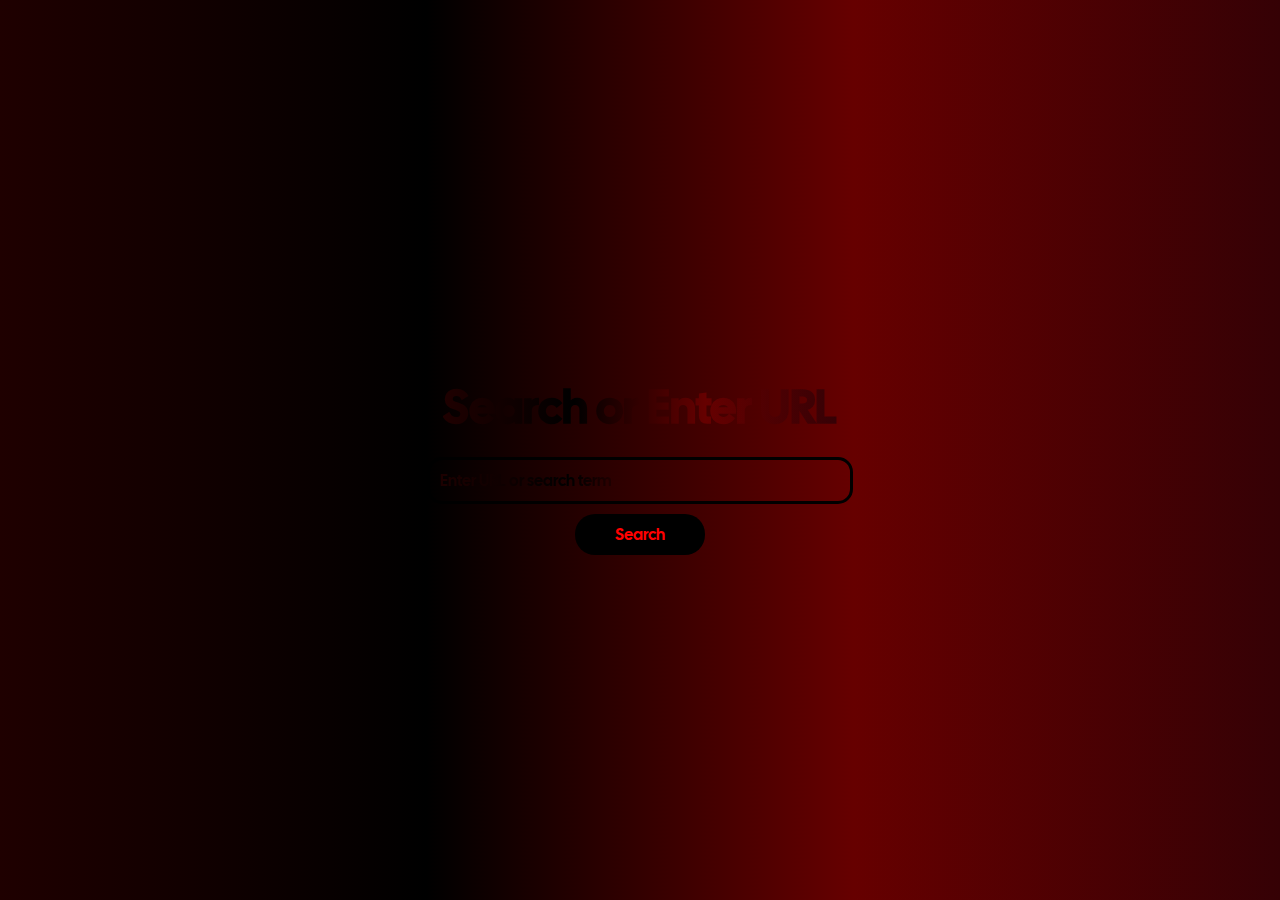
<file: index.html>
<!DOCTYPE html>
<html lang="en">
<head>
<meta charset="UTF-8" />
<meta name="viewport" content="width=device-width, initial-scale=1.0" />
<link rel="preconnect" href="https://fonts.googleapis.com">
<link rel="preconnect" href="https://fonts.gstatic.com" crossorigin>
<link href="https://fonts.googleapis.com/css2?family=Cal+Sans&display=swap" rel="stylesheet">
<title>Tutorial for basic static web proxy setup!</title>
</head>
<body>

    <style>
        body {
    background: linear-gradient(to right, #1f0000, #000000, #660000, #350105, #880000, #5e0000, #1f0000);
    background-size: 200%;
    animation: lighthouse-move 1s linear infinite;
    margin: 0;
    height: 100vh;
    display: flex;
    flex-direction: column;
    justify-content: center;
    align-items: center;
    overflow-y: scroll;
    margin: 0;
    padding: 0;
    font-family: cal sans;
}


@keyframes lighthouse-move {
    to {
        background-position: 200%;
    }
}
        form {
            display: flex;
            flex-direction: column;
            align-items: center;
            font-family: cal sans;
        }
        input[type="text"] {
            width: 400px;
            padding: 10px;
            margin-bottom: 10px;
            font-family: cal sans;
            border-radius: 15px;
            border: 3px solid #000000;
            background-color: black;
            background: linear-gradient(to right, #1f0000, #000000, #660000, #350105, #880000, #5e0000, #1f0000);
    background-size: 200%;
    background-clip: text;
    -webkit-background-clip: text;
    -webkit-text-fill-color: transparent;
    animation: lighthouse-move 0.5s linear infinite;
            transition: all 0.3s ease;
            font-size: 16px;
        }

        input[type="text"]:active {
            border: 3px solid #ff0000;
            background-color: #141414;
            color: gray;
        }

        input[type="text"]:hover {
            border: 3px solid #141414;
            background-color: #141414;
            color: gray;
        }
        button {
            padding: 10px 40px;
            border-radius: 20px;
            border: none;
            background-color: #000000;
            color: rgb(255, 0, 0);
            cursor: pointer;
            transition: all 0.3s ease;
            font-size: 16px;
            font-family: cal sans;
        }
        button:hover {
            background-color: #141414;
            border-radius: 10px;
            color: wheat;
        }
        h1 {
            text-align: center;
            color: #333;
            background: linear-gradient(to right, #1f0000, #000000, #660000, #350105, #880000, #5e0000, #1f0000);
            background-size: 200%;
            background-clip: text;
            -webkit-background-clip: text;
            -webkit-text-fill-color: transparent;
            animation: lighthouse-move 0.5s linear infinite;
            font-size: 2.9em;
            margin-bottom: 20px;
        }

        @media screen and (max-width: 600px) {
            input[type="text"] {
                width: 90%;
            }
            button {
                width: 100%;
            }
            h1 {
                font-size: 2em;
            }
            
        }
        </style>

<h1>Search or Enter URL</h1>
<form id="searchForm" onsubmit="handleSubmit(event)">
  <input type="text" id="searchInput" placeholder="Enter URL or search term" size="50" />
  <button type="submit">Search</button>
</form>

<script>
function handleSubmit(event) {
  event.preventDefault();
  const input = document.getElementById('searchInput').value.trim();

  const urlPattern = /^(https?:\/\/)?([\w.-]+)+(:\d+)?(\/[\w./-]*)?$/i;

  function isURL(str) {
    return urlPattern.test(str);
  }

  if (input === "") {
    window.location.href = "https://duckduckgo.com/";
  } else if (isURL(input)) {
    let url = input;
    if (!/^https?:\/\//i.test(url)) {
      url = 'http://' + url;
    }
    window.location.href = 'active/embed.html?url=' + encodeURIComponent(url);
  } else {
    window.location.href = 'https://duckduckgo.com/?q=' + encodeURIComponent(input);
  }
}
</script>

</body>
</html>
</file>
